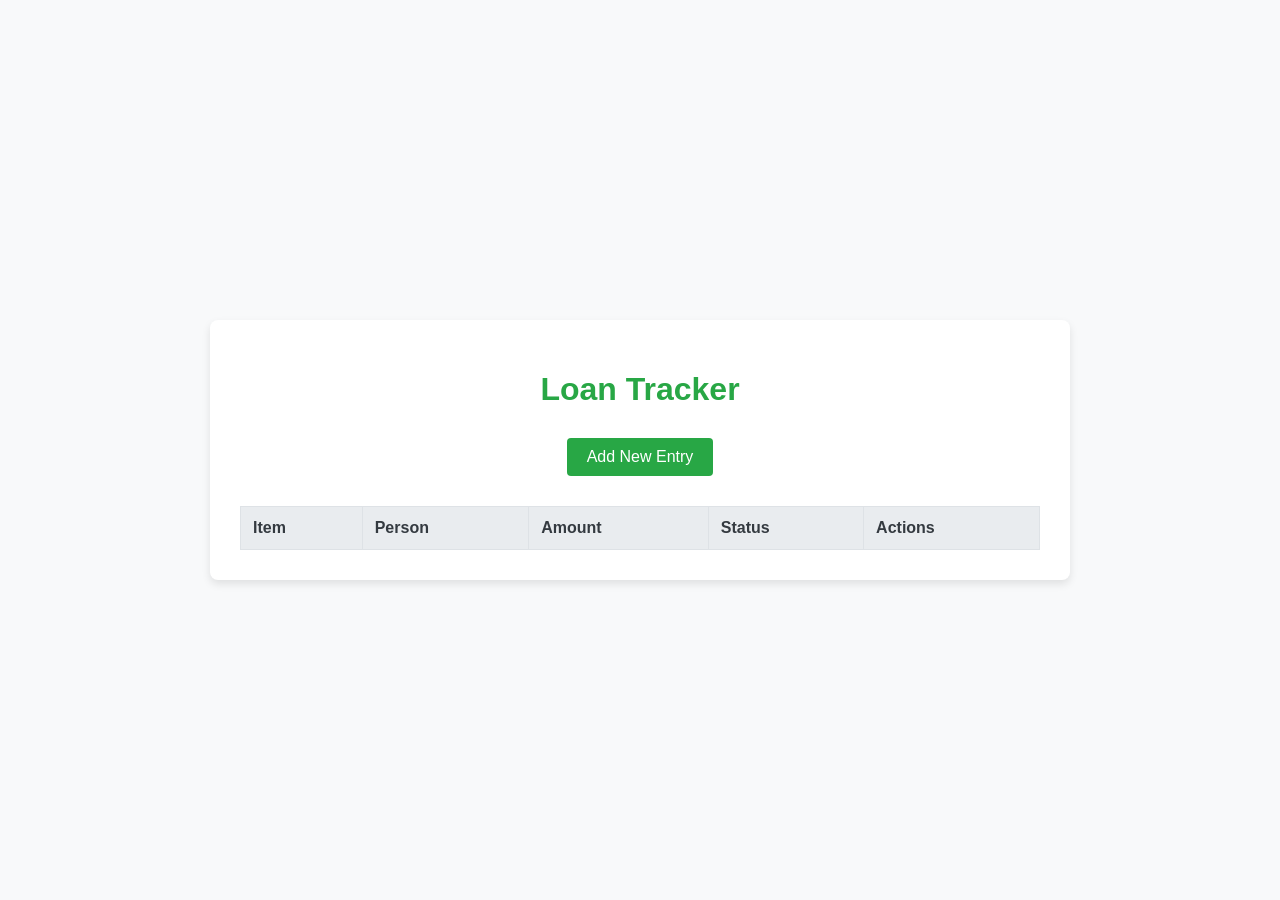
<file: loaner/index.html>
<!DOCTYPE html>
<html>
<head>
  <title>Loan Tracker</title> 
  <link rel="stylesheet" href="style.css">
</head>
<body>
  <div class="container"> 
    <h1>Loan Tracker</h1>

    <div id="addEntryModal" class="modal">
      <div class="modal-content">
        <span class="close-button">&times;</span>
        <h2 id="modalTitle">Add New Entry</h2> 
        <form id="addEntryForm">
          <input type="hidden" id="entryId"> 
          <label for="itemName">Item Name:</label><br>
          <input type="text" id="itemName" name="itemName" required><br>

          <label for="personName">Person:</label><br>
          <input type="text" id="personName" name="personName" required><br>

          <label for="amount">Amount:</label><br>
          <input type="number" id="amount" name="amount"><br>

          <div class="radio-group">
            <input type="radio" id="lentToMe" name="direction" value="lentToMe">
            <label for="lentToMe">Lent to Me</label>
            <input type="radio" id="lentToThem" name="direction" value="lentToThem">
            <label for="lentToThem">Lent to Them</label>
          </div>

          <button type="submit">Save Entry</button>
        </form>
      </div>
    </div>

    <button id="addEntryBtn">Add New Entry</button>

    <table id="loanTable">
      <thead>
        <tr>
          <th>Item</th>
          <th>Person</th> 
          <th>Amount</th>
          <th>Status</th>
          <th>Actions</th> 
        </tr>
      </thead>
      <tbody>
      </tbody>
    </table>
  </div> 

  <script src="script.js"></script>
</body>
</html>
</file>
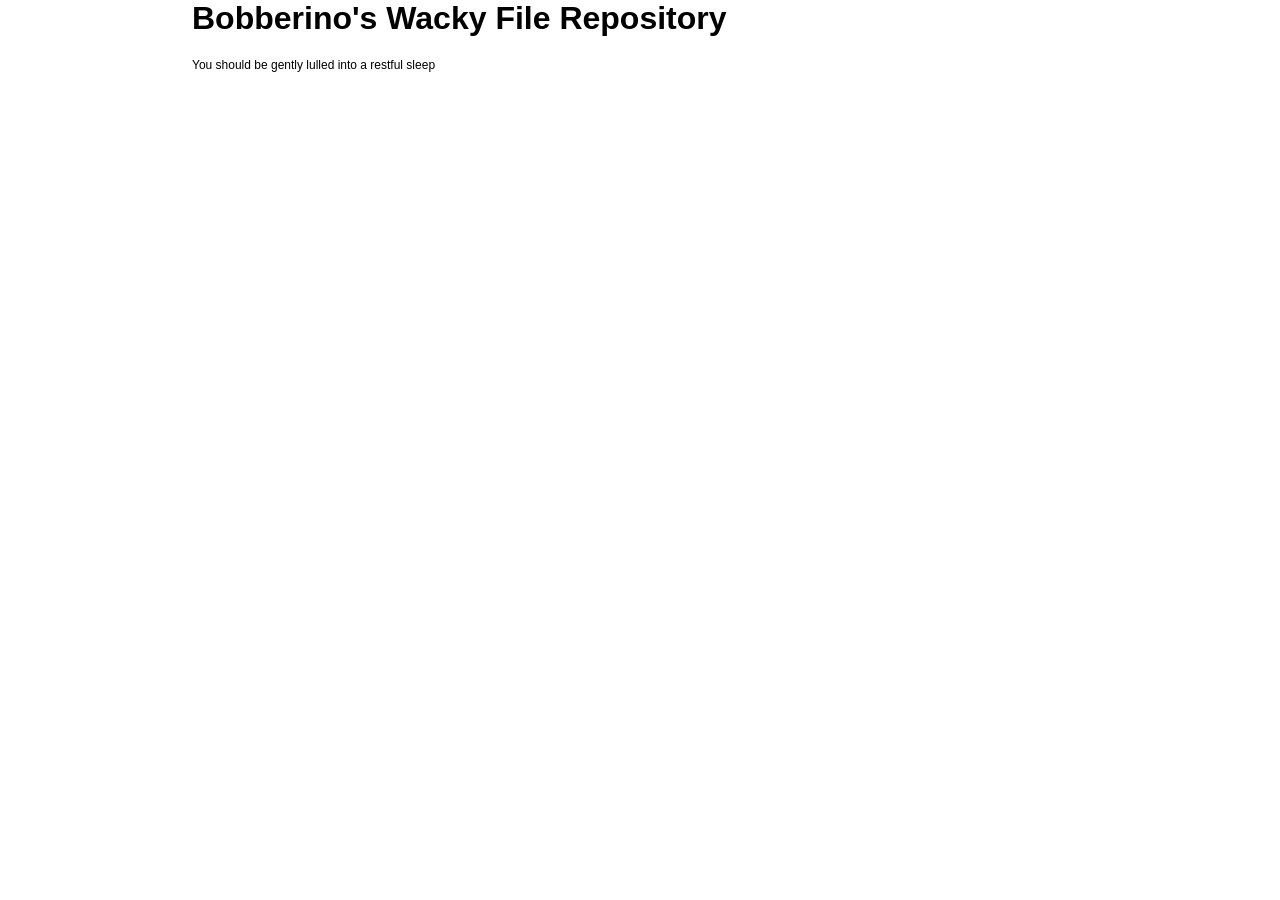
<file: header.html>
<head>
		<!-- TITLE ATTRIBUTE -->
		<title>Bobberoooo's Wacky File Server</title>
		<!-- MOBILE DEVICE SUPPORT -->
		<meta name="viewport" content="width=device-width,initial-scale=1">
		<style type="text/css">
		/******************************
		INLINE STYLES BEGIN HERE
		*****************************/
		/* FONT FAMILY */
		body{
			font-family: "Helvetica", "Helvetica Neue";
			width: 70%;
			margin: auto;
		}
		/* TABLE */
		tr, td, th
		{
			padding: 5px 10px;
			text-align: left;
		}
		table{
			font-size: 0.9em;
			width: 100%;
		}
		/* LINKS */
		a{
			color: #333;
		}
		a:visited{
			color: #777;
		}
		/* PARAGRAPHS */
		p{
			font-size: 0.75em;
			margin-top: 15px;
			margin-bottom: 15px;
		}
		/* ALWAYS HIDE FILE DESCRIPTIONS (5th element as table header + data) */
		th:nth-child(5){
				display: none;
		}
		td:nth-child(5){
				display: none;
		}

		/* MEDIA QUERIES FOR MOBILE */
		@media screen and (min-width: 320px) and (max-width: 768px){
			body{
				width: 90%;
			}
			td, th{
				font-size: 1.0em;
			}
			p{
				font-size: 0.9em;
			}
		}
		/******************************
		INLINE STYLES END HERE
		*****************************/
		</style>
	</head>
	<body>
		<h1>Bobberino's Wacky File Repository</h1>
		<p>You should be gently lulled into a restful sleep</p><br/>
		<!-- IF YOU WANT TO STYLE GENERATED CONTENT, USE DIV #generated -->
		<div id="generated">
</file>
<file: loaner/style.css>
/* Basic Page Styling */
body {
    font-family: 'Segoe UI', Tahoma, Geneva, Verdana, sans-serif; /* Clean font */
    background-color: #f8f9fa; /* Light gray background */
    display: flex;
    align-items: center;
    justify-content: center;
    min-height: 100vh;
    margin: 0;
    color: #343a40; /* Dark gray text */
}

.container {
    background-color: #fff;
    padding: 30px;
    border-radius: 8px;
    box-shadow: 0 4px 8px rgba(0, 0, 0, 0.1); /* Subtle shadow */
    text-align: center;
    max-width: 800px; /* Limit container width */
    width: 100%;
}

h1 {
    color: #28a745; /* Green heading */
    margin-bottom: 20px;
}

/* Table Styling */
#loanTable {
    border-collapse: collapse;
    width: 100%;
    margin-top: 20px;
}

#loanTable th, #loanTable td {
    border: 1px solid #dee2e6; /* Light gray border */
    padding: 12px;
    text-align: left; /* Align text to the left */
}

#loanTable th {
    background-color: #e9ecef; /* Very light gray header */
    font-weight: 600; /* Slightly bolder header text */
}

/* Modal Styling */
.modal {
    display: none; 
    position: fixed; 
    z-index: 1; 
    left: 0;
    top: 0;
    width: 100%; 
    height: 100%; 
    overflow: auto; 
    background-color: rgba(0,0,0,0.5); 
}

.modal-content {
    background-color: #fff;
    margin: 10% auto; 
    padding: 20px;
    border-radius: 8px;
    box-shadow: 0 4px 8px rgba(0, 0, 0, 0.1);
    width: 400px; /* Fixed modal width */
}

.close-button {
    color: #6c757d; /* Gray close button */
    float: right;
    font-size: 24px;
    font-weight: bold;
    cursor: pointer;
    transition: color 0.3s; /* Smooth color transition */
}

.close-button:hover,
.close-button:focus {
    color: #343a40; /* Darker gray on hover */
    text-decoration: none;
}

/* Form Styling */
#addEntryForm label {
    display: block;
    margin-top: 10px;
    font-weight: 500; /* Slightly bolder labels */
}

#addEntryForm input[type="text"],
#addEntryForm input[type="number"] {
    width: 100%;
    padding: 8px;
    border: 1px solid #ced4da; /* Light gray border */
    border-radius: 4px;
    box-sizing: border-box;
}

.radio-group {
    margin-top: 10px;
    text-align: left; 
}

.radio-group label {
    display: inline-block;
    margin-right: 15px;
}

/* Button Styling */
button {
    background-color: #28a745; /* Green button */
    border: none;
    color: white;
    padding: 10px 20px;
    text-align: center;
    text-decoration: none;
    display: inline-block;
    font-size: 16px;
    margin: 10px 0;
    border-radius: 4px;
    cursor: pointer;
    transition: background-color 0.3s; /* Smooth background transition */
}

button:hover {
    background-color: #218838; /* Darker green on hover */
}

/* Styling for amounts owed */
.green {
    color: #28a745; /* Green for owed to you */
}

.red {
    color: #dc3545; /* Red for owed to others */
}
</file>
